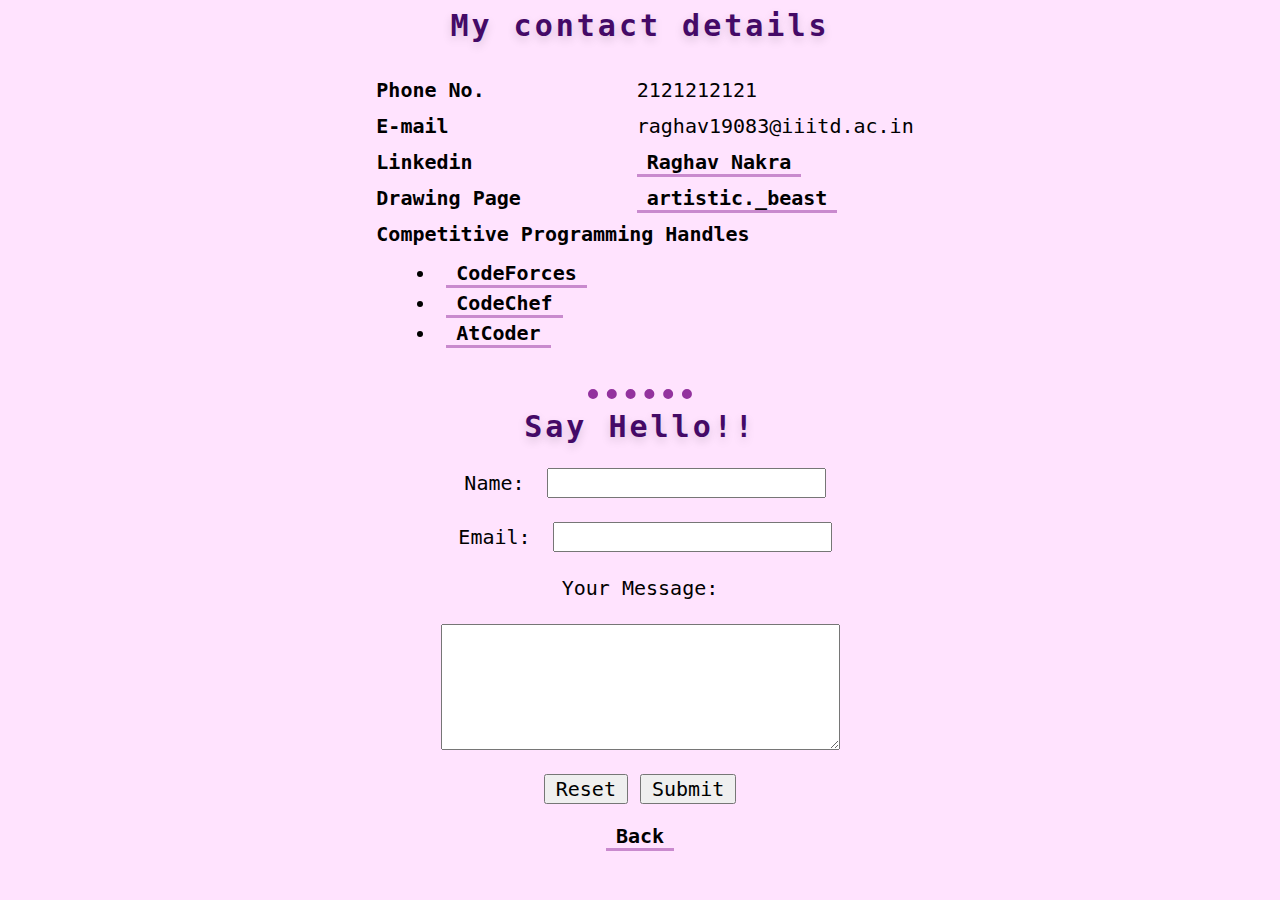
<file: contact.html>
</h3>
</li>
<!DOCTYPE html>
<html lang="en" dir="ltr">

<head>
  <meta charset="utf-8">
  <title>尺aghav's Contact</title>
  <link rel="stylesheet" href="CSS/styles.css">
</head>

<body>
  <center>

    <div class = "headings">My contact details</div>
    <br> <br>
    <table cellspacing = "10">
      <tr>
        <td><strong>Phone No.</strong></td>
        <td>2121212121</td>
      </tr>
      <tr>
        <td><strong>E-mail</strong></td>
        <td>raghav19083@iiitd.ac.in</td>
      </tr>
      <tr>
        <td><strong>Linkedin</strong></td>
        <td><a href="https://in.linkedin.com/in/raghav-nakra">Raghav Nakra</a></td>
      </tr>
      <tr>
        <td><strong>Drawing Page</strong></td>
        <td><a href="https://www.instagram.com/artistic._beast/">artistic._beast</a></td>
      </tr>
      <tr>
        <td colspan="2"><strong>Competitive Programming Handles</strong></td>
      </tr>
      <tr>
        <td>
          <ul>
            <li><a href="https://codeforces.com/profile/ragh-a-void">CodeForces</a></li>
            <li><a href="https://www.codechef.com/users/ragh_a_void">CodeChef</a></li>
            <li><a href="https://atcoder.jp/users/ragh_a_void">AtCoder</a></li>
          </ul>
        </td>
    </tr>
  </table>
  <hr>
  <div class = "headings">Say Hello!!</div>
  <br>
  <br>
  <form action="mailto:raghav19083@iiitd.ac.in" method="post" enctype="text/plain">
    <label>Name:</label>
    <input type="text" name="Your Name" value="">
    <br> <br>
    <label>Email:</label>
    <input type="email" name="Your Email" value="">
    <br> <br>
    <label>Your Message:</label>
    <br> <br>
    <textarea name="Your Message" rows="5" cols="30"></textarea>
    <br> <br>
    <input type="reset" name="" value="Reset">
    <input type="submit" name="" value="Submit">
  </form>
  <a href="index.html">
    Back
  </a>

</center>
</body>

</html>
</file>
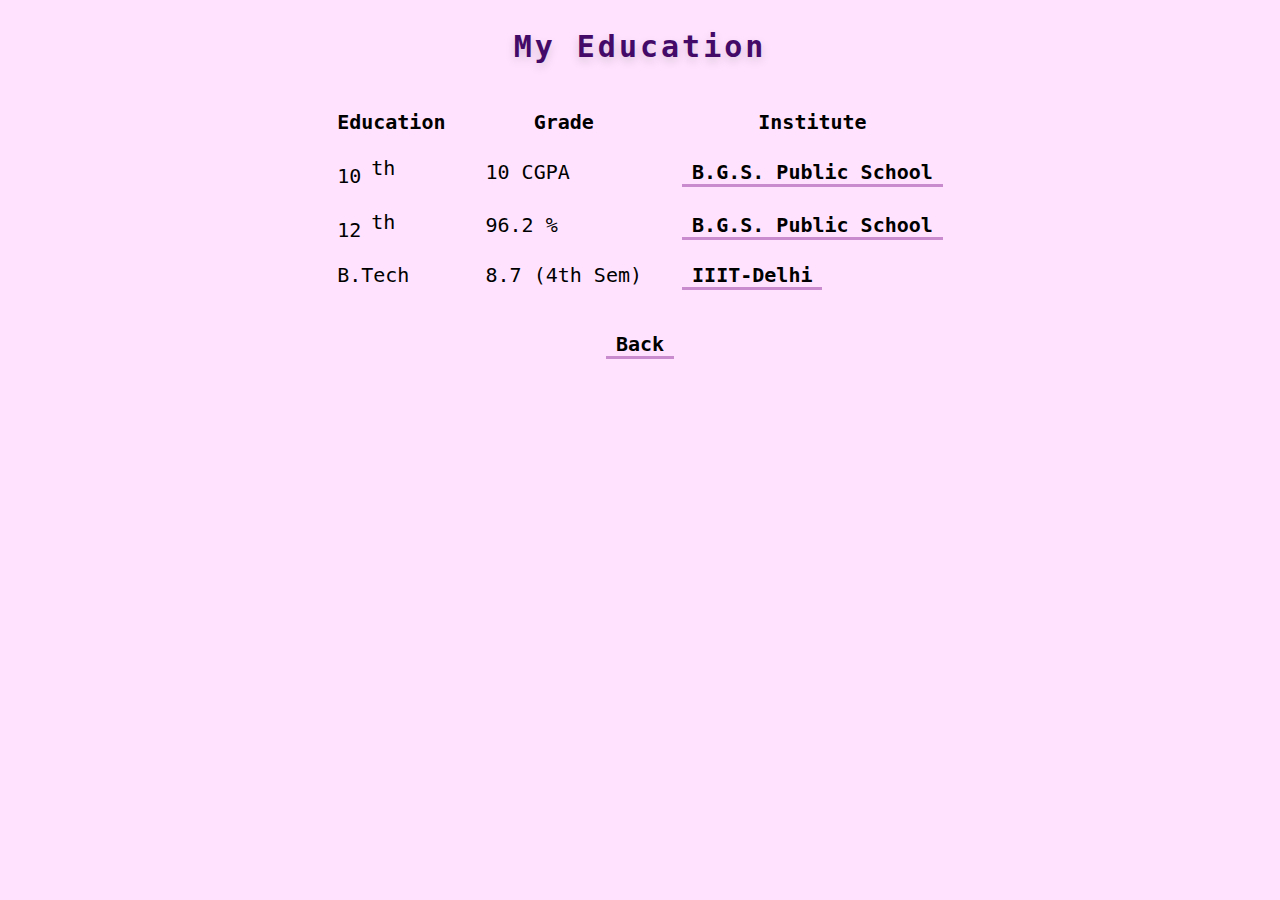
<file: education.html>
<!DOCTYPE html>
<html lang="en" dir="ltr">

<head>
  <meta charset="utf-8">
  <title>尺aghav's Education</title>
  <link rel="stylesheet" href="CSS/styles.css">
</head>

<body>
  <center>

    <table cellspacing="20">
      <thead>
        <tr>
          <th colspan="3">
            <div class="headings">My Education</div>
            <br> <br>
          </th>
        </tr>
        <tr>
          <th>Education</th>
          <th>Grade</th>
          <th>Institute</th>
        </tr>
      </thead>
      <tbody>
        <tr>
          <td>10<sup>th</sup></td>
          <td>10 CGPA</td>
          <td><a href="http://bgsips.net/">B.G.S. Public School</a></td>
        </tr>
        <tr>
          <td>12<sup>th</sup></td>
          <td>96.2 %</td>
          <td><a href="http://bgsips.net/">B.G.S. Public School</a></td>
        </tr>
        <tr>
          <td>B.Tech</td>
          <td>8.7 (4th Sem)</td>
          <td><a href="https://www.iiitd.ac.in/">IIIT-Delhi</a></td>
        </tr>
      </tbody>
    </table>    
    <br>
    <a href="index.html"> Back </a>
  </center>
</body>

</html>
</file>
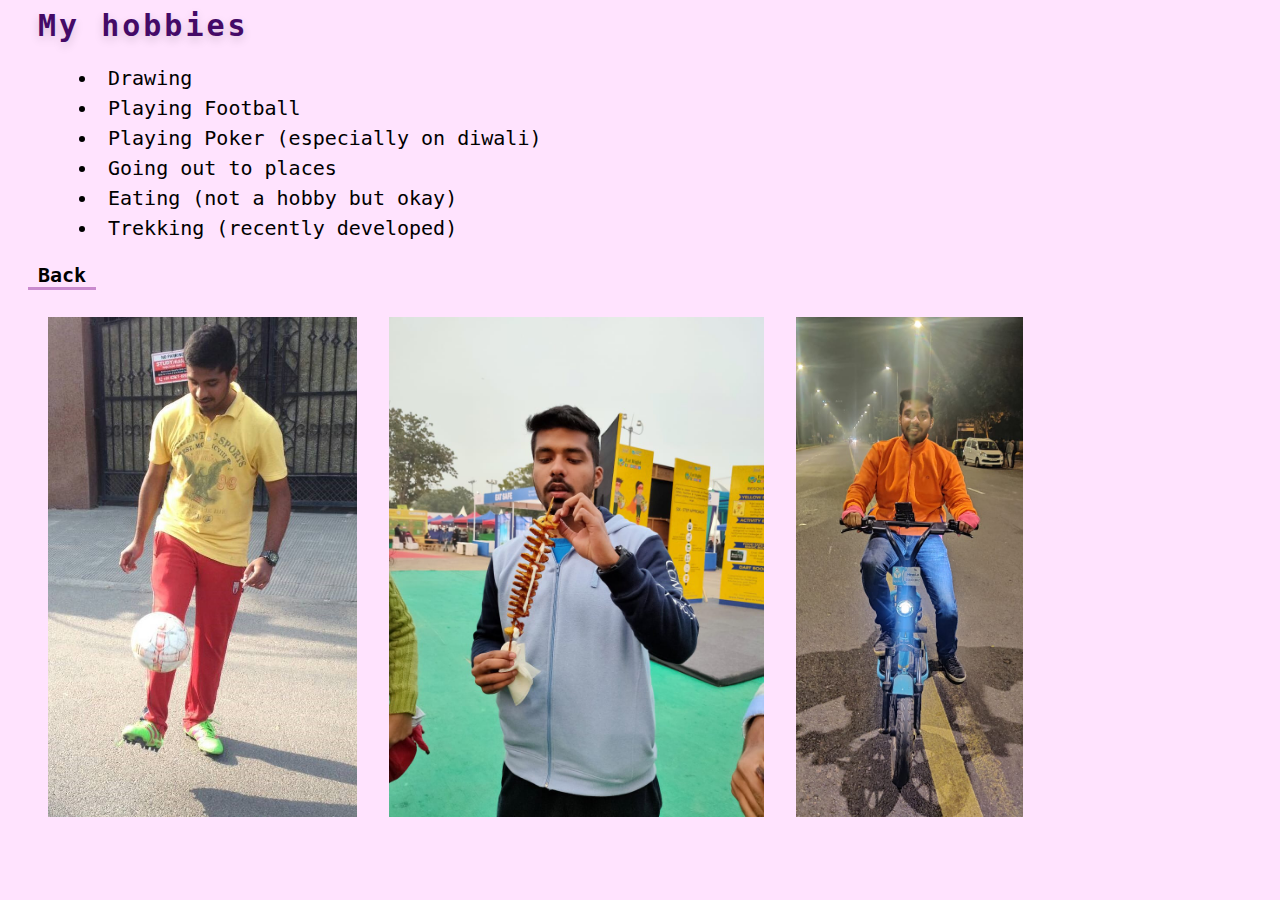
<file: hobbies.html>
<!DOCTYPE html>
<html lang="en" dir="ltr">

<head>
  <meta charset="utf-8">
  <title>尺aghav's Hobbies</title>
  <link rel="stylesheet" href="CSS/styles.css">
</head>

<body>
  <div class="headings">My hobbies</div>
  <br> 
  <ul>
    <li>
      Drawing
    </li>
    <li>
      Playing Football
    </li>
    <li>
      Playing Poker (especially on diwali) 
    </li>
    <li>
      Going out to places 
    </li>
    <li>
      Eating (not a hobby but okay)
    </li>
    <li>
      Trekking (recently developed) 
    </li>
  </ul>
  <a href="index.html">
    Back
  </a>
  <p>
    <img src="Images/football.jpg" alt="Raghav Playing Football" height="500">
    <img src="Images/eating.jpg" alt="Raghav Eating" height="500">
    <img src="Images/yulu.jpg" alt="Raghav Night Out" height="500">
  </p>
</body>

</html>
</file>
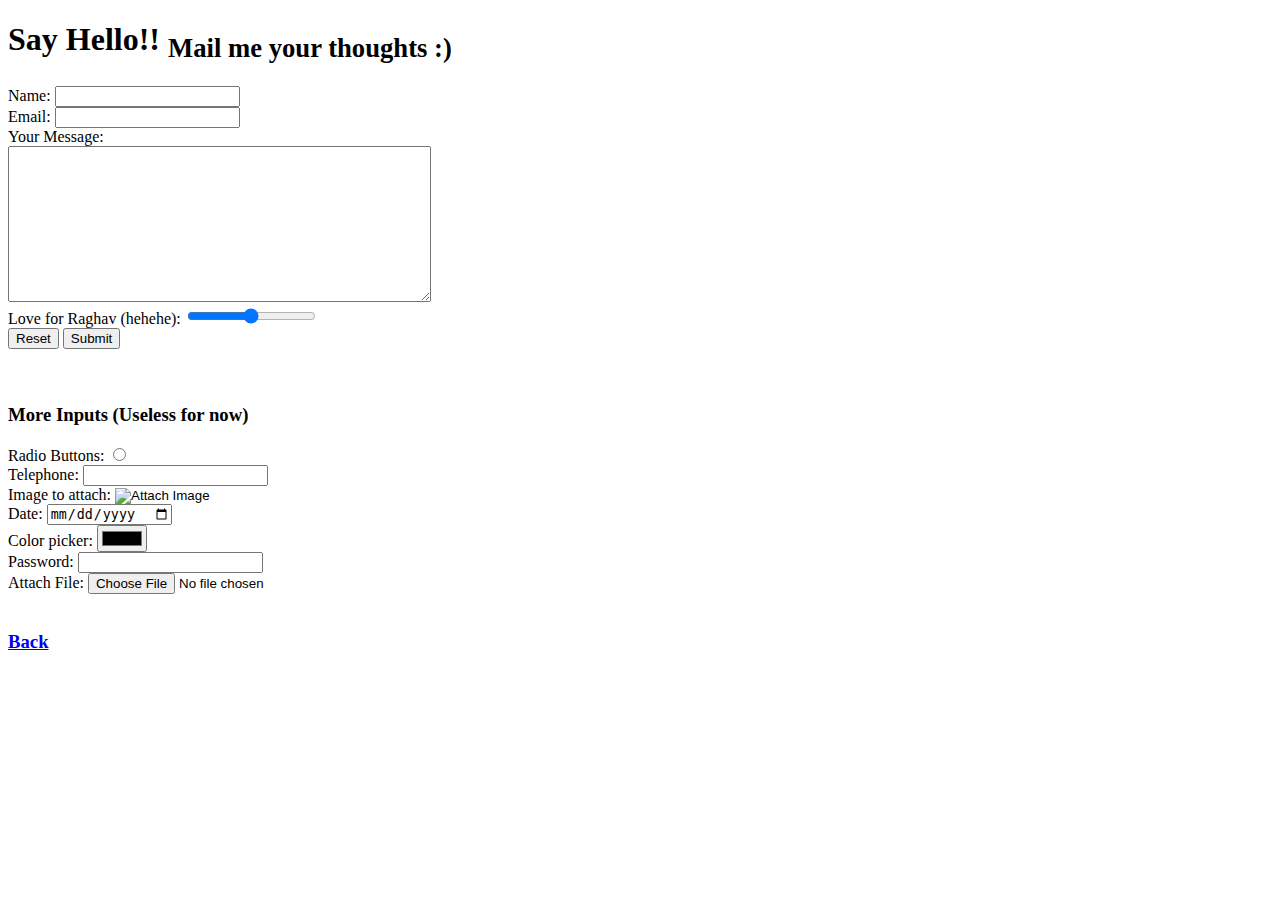
<file: input.html>
<!DOCTYPE html>
<html lang="en" dir="ltr">

<head>
  <meta charset="utf-8">
  <title>Message for 尺aghav</title>
</head>

<body>
  <h1 style="color:black">Say Hello!! <sub>Mail me your thoughts :)</sub></h1>
  <form action="mailto:raghav19083@iiitd.ac.in" method="post" enctype="text/plain">
    <label>Name:</label>
    <input type="text" name="Your Name" value="">
    <br>
    <label>Email:</label>
    <input type="email" name="Your Email" value="">
    <br>
    <label>Your Message:</label>
    <br>
    <textarea name="Your Message" rows="10" cols="50"></textarea>
    <br>
    <label>Love for Raghav (hehehe):</label>
    <input type="range" name="" value="">

    <br>
    <input type="reset" name="" value="Reset">
    <input type="submit" name="" value="Submit">
  </form>
  <br>

  <br>
  <h3>More Inputs (Useless for now)</h3>
  <form class="" action="index.html" method="post">
    <label>Radio Buttons:</label>
    <input type="radio" name="" value="">
    <br>
    <label>Telephone:</label>
    <input type="tel" name="" value="">
    <br>
    <label>Image to attach:</label>
    <input type="image" name="" value="Attach Image">
    <br>
    <label>Date:</label>
    <input type="date" name="" value="">
    <br>
    <label>Color picker:</label>
    <input type="color" name="" value="">
    <br>
    <label>Password:</label>
    <input type="password" name="" value="">
    <br>
    <label>Attach File:</label>
    <input type="file" name="" value="Attach File">
  </form>
  <br>
  <a href="index.html">
    <h3>Back</h3>
  </a>
</body>

</html>
</file>
<file: CSS/styles.css>
body {
    background-color: #ffe3fe;
}

* {
    font-family:  monospace, courier;
    font-size: 20px;
    padding-left: 10px;
    padding-right: 10px;
}

.headings{
    letter-spacing: 3px;
    font-size: 30px;
    font-weight: bold;
    display: inline;
    text-shadow: 0px 4px 10px  rgba(0,0,0,0.15);
    color: #440a67;
}

hr {
    background-color: #ffe3fe;
    border-style: none;
    border-top-style: dotted;
    border-width: 10px;
    border-color: #93329e;
    width: 7%;
}

a:link{
    font-weight: bold;
    text-decoration: none;
    color: black;
    border-bottom: solid 3px rgba(147,50,158,0.5);
}

a:visited{
    font-weight: bold;
    text-decoration: none;
    color: black;
    border-bottom: solid 3px rgba(147,50,158,0.5);
}

ul{
    line-height: 30px;
    padding-left: 70px;
}

a:hover{
    font-weight: bold;
    text-decoration: none;
    background-color: rgba(147,50,158,0.05);
}

img{
    padding: 10px;
}

#my-name{
    font: 400 70px/1.3 'Oleo Script', 'Lobster Two', monospace;
    color: #440a67;
    text-shadow: 1px 1px 0px #ededed, 4px 4px 0px rgba(0,0,0,0.15);
}

.take-me-there{
    padding-top: none;
    font-size: 20px;
    font-weight: bold;
}
</file>
